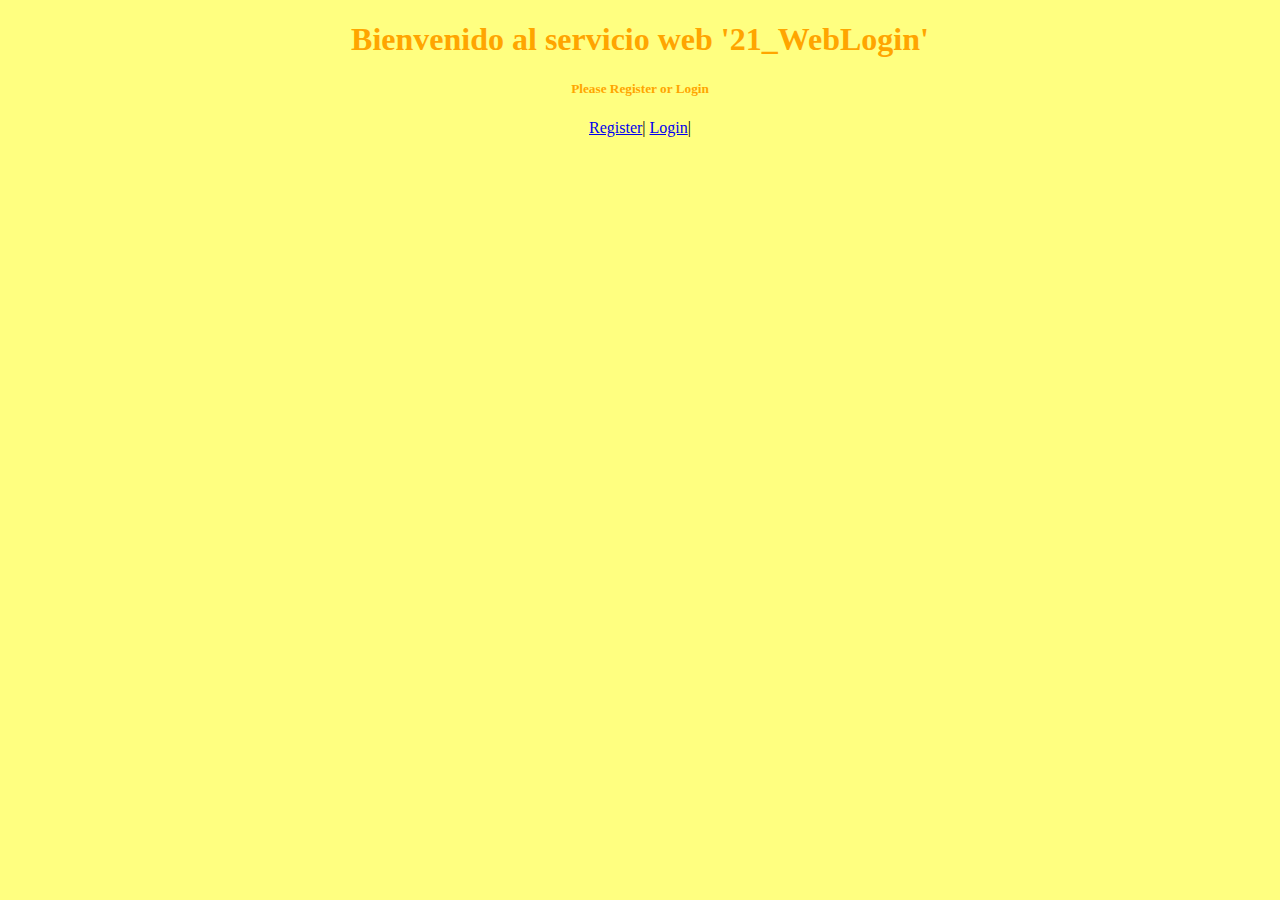
<file: 22_WebLogin/src/main/webapp/index.html>
<!DOCTYPE html>
<html>
<head>
<meta charset="UTF-8">
<title>21_WebLogin</title>
<link rel='stylesheet' type='text/css' media='screen' href='index.css'>
<link rel="icon" href="icono.png">
</head>
<body>
	<main>
		<h1>Bienvenido al servicio web '21_WebLogin'</h1>
		<h5>Please Register or Login</h5>
		<a href="register.html">Register</a>| 
		<a href="login.html">Login</a>|
	</main>
</body>
</html>
</file>
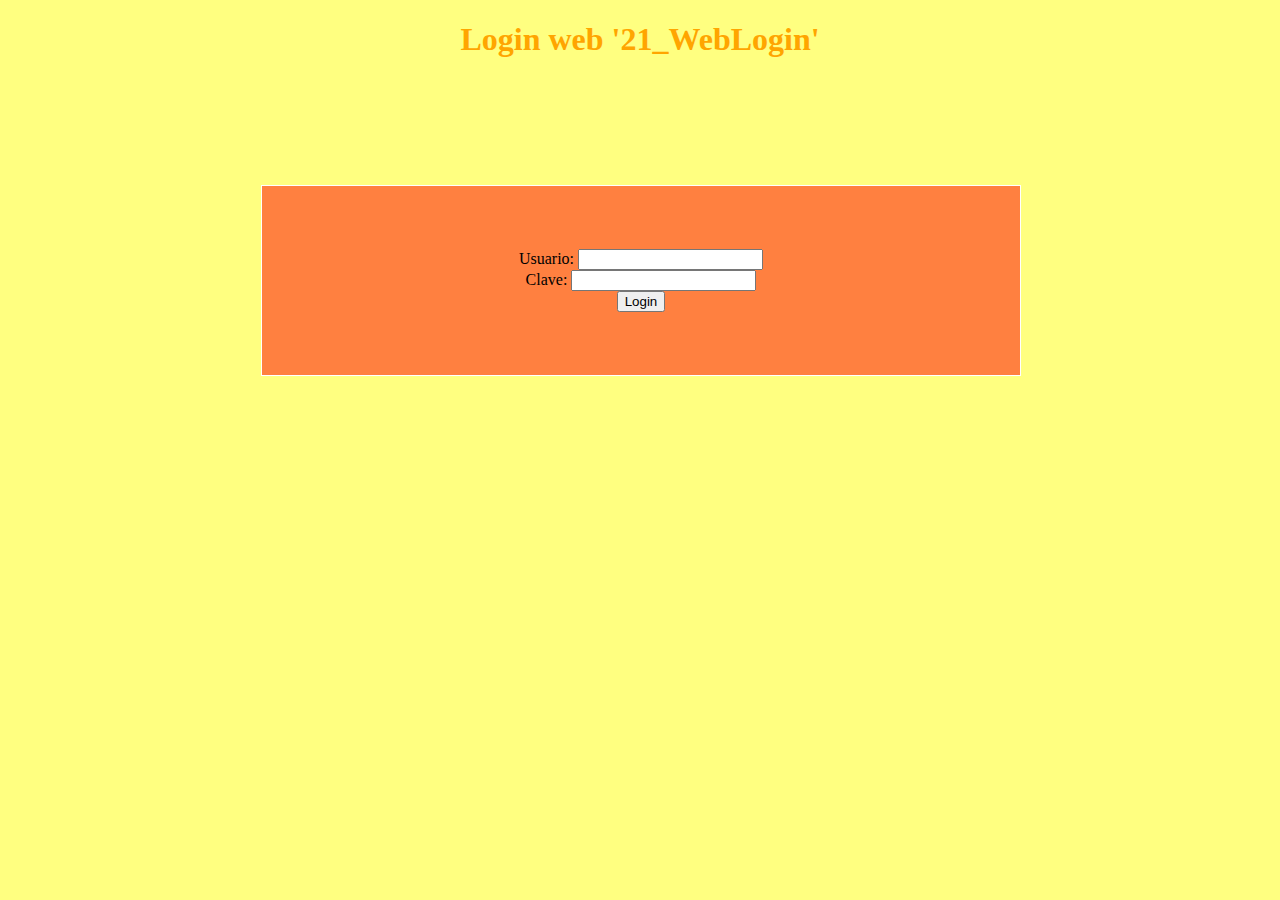
<file: 22_WebLogin/src/main/webapp/login.html>
<!DOCTYPE html>
<html>
<head>
<meta charset="UTF-8">
<title>Login</title>
<link rel='stylesheet' type='text/css' media='screen' href='index.css'>
<link rel="icon" href="icono.png">
</head>
<body>
	<main>
		<h1>Login web '21_WebLogin'</h1>
		<form id="formulario" action="LoginServlet" method="POST">
			<label for="usuario">Usuario:</label> 
			<input id="usuario" type="text"name="nombreUsuario"><br> 
			<label for="clave">Clave:</label>
			<input id="clave" type="password" name="clave"><br> 
			<input type="submit" value="Login">
		</form>
	</main>
</body>
</html>
</file>
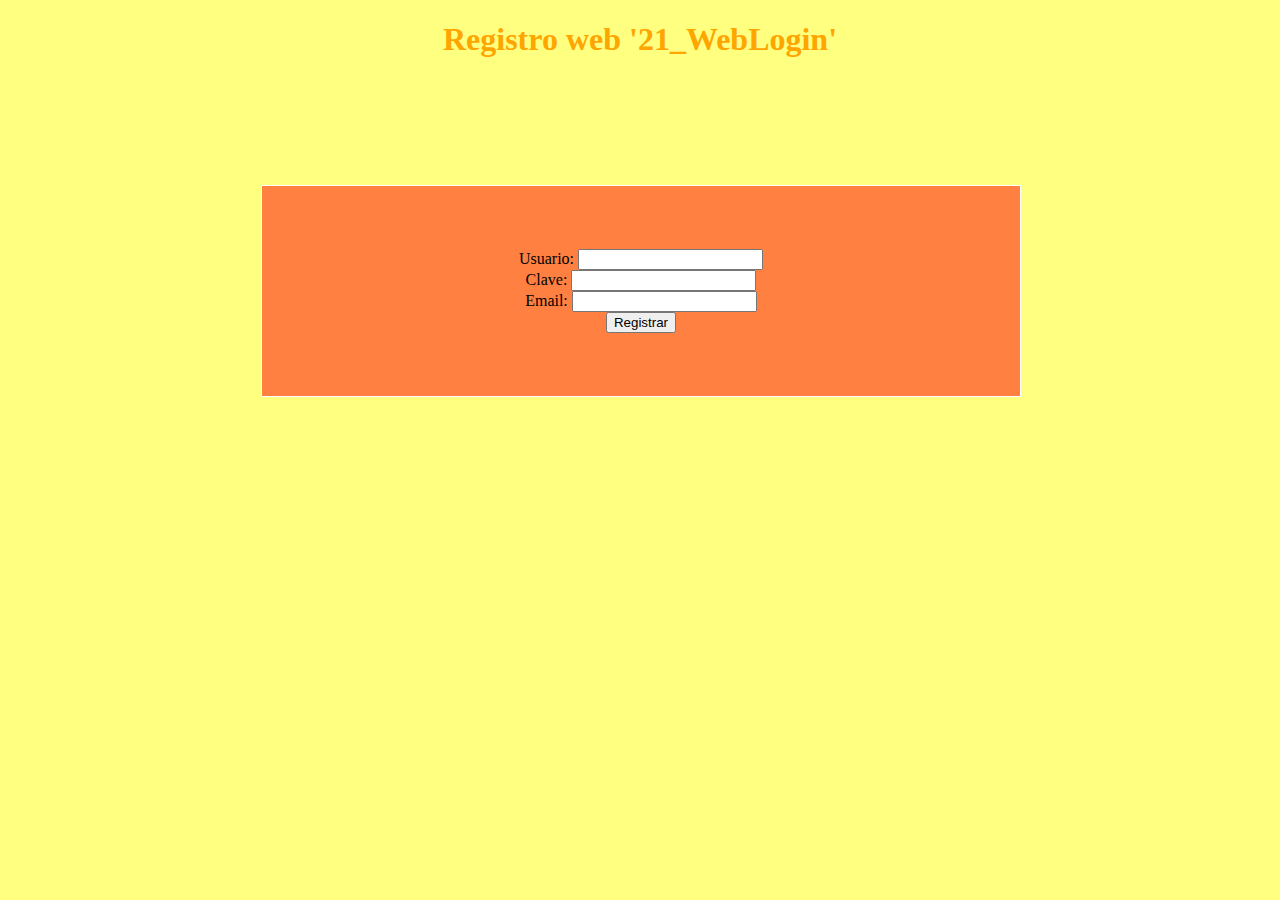
<file: 22_WebLogin/src/main/webapp/register.html>
<!DOCTYPE html>
<html>
<head>
<meta charset="UTF-8">
<title>Register</title>
<link rel='stylesheet' type='text/css' media='screen' href='index.css'>
<link rel="icon" href="icono.png">
</head>
<body>
	<main>
		<h1>Registro web '21_WebLogin'</h1>
		<form id="formulario" action="RegisterServlet" method="post">
		
			<label for="usuario">Usuario:</label> 
			<input id="usuario" type="text"name="nombreUsuario"><br> 
			
			<label for="clave">Clave:</label>
			<input id="clave" type="password" name="clave"><br>
			
			<label for="correo">Email:</label>
			<input id="correo" type="text" name="correo"><br>  
			
			<input type="submit" value="Registrar">
		</form>
	</main>
</body>
</html>
</file>
<file: 22_WebLogin/src/main/webapp/index.css>
@charset "UTF-8";
/* Hoja de estilo index */
h1, h5 {
	 color: orange;
	 text-align: center;
}
body{
	background-color: rgb(255, 255, 128);
    background-size: cover;
    text-align: center;
}
#formulario{
	background-color: rgb(255, 128, 64);
	border-style: solid;
	border-width: thin;
	border-color: white;
	width: 50%;
	height: auto;
	margin-top: 10%;
	margin-left: 20%;
	text-align:center;
	padding: 5%;
	
}
</file>
